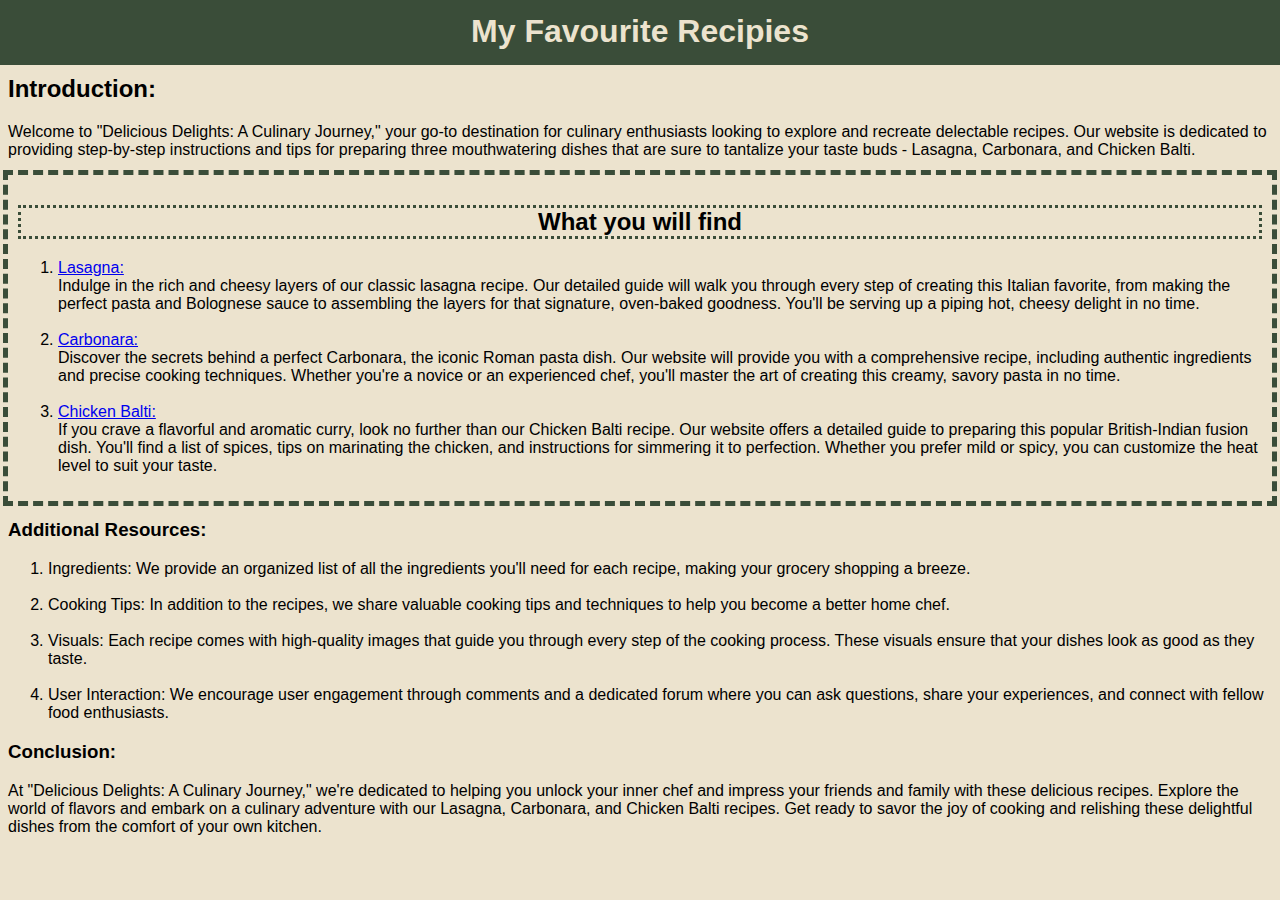
<file: index.html>
<!DOCTYPE html>

<html lang="en">
    <head>
        <meta charset="utf-8">
        <title>Odin | Recipies Project</title>
        <link rel="stylesheet" href="./style.css">
    </head>

    <body>
        <h1 id="title">My Favourite Recipies</h1>

        <h2>Introduction:</h2>
        <p>Welcome to "Delicious Delights: A Culinary Journey," your go-to destination for culinary enthusiasts looking to explore and recreate delectable recipes. Our website is dedicated to providing step-by-step instructions and tips for preparing three mouthwatering dishes that are sure to tantalize your taste buds - Lasagna, Carbonara, and Chicken Balti.</p>
        <div class="dishes-contianer">
            <h2 id="subtitle">What you will find</h2>
            <ol>
                <li><a href="./pages/lasagna.html">Lasagna:</a><br>Indulge in the rich and cheesy layers of our classic lasagna recipe. Our detailed guide will walk you through every step of creating this Italian favorite, from making the perfect pasta and Bolognese sauce to assembling the layers for that signature, oven-baked goodness. You'll be serving up a piping hot, cheesy delight in no time.</li>
                <br>
                <li><a href="./pages/carbonara.html">Carbonara:</a><br>Discover the secrets behind a perfect Carbonara, the iconic Roman pasta dish. Our website will provide you with a comprehensive recipe, including authentic ingredients and precise cooking techniques. Whether you're a novice or an experienced chef, you'll master the art of creating this creamy, savory pasta in no time.</li>
                <br>
                <li><a href="./pages/chicken-balti.html">Chicken Balti:</a><br>If you crave a flavorful and aromatic curry, look no further than our Chicken Balti recipe. Our website offers a detailed guide to preparing this popular British-Indian fusion dish. You'll find a list of spices, tips on marinating the chicken, and instructions for simmering it to perfection. Whether you prefer mild or spicy, you can customize the heat level to suit your taste.</li>
            </ol>
        </div>
        

        <h3>Additional Resources:</h3>
        <ol>
            <li>Ingredients: We provide an organized list of all the ingredients you'll need for each recipe, making your grocery shopping a breeze.</li>
            <br>
            <li>Cooking Tips: In addition to the recipes, we share valuable cooking tips and techniques to help you become a better home chef.</li>
            <br>
            <li>Visuals: Each recipe comes with high-quality images that guide you through every step of the cooking process. These visuals ensure that your dishes look as good as they taste.</li>
            <br>
            <li>User Interaction: We encourage user engagement through comments and a dedicated forum where you can ask questions, share your experiences, and connect with fellow food enthusiasts.</li>
        </ol>

        <h3>Conclusion:</h3>
        <p>At "Delicious Delights: A Culinary Journey," we're dedicated to helping you unlock your inner chef and impress your friends and family with these delicious recipes. Explore the world of flavors and embark on a culinary adventure with our Lasagna, Carbonara, and Chicken Balti recipes. Get ready to savor the joy of cooking and relishing these delightful dishes from the comfort of your own kitchen.</p>
    </body>
</html>
</file>
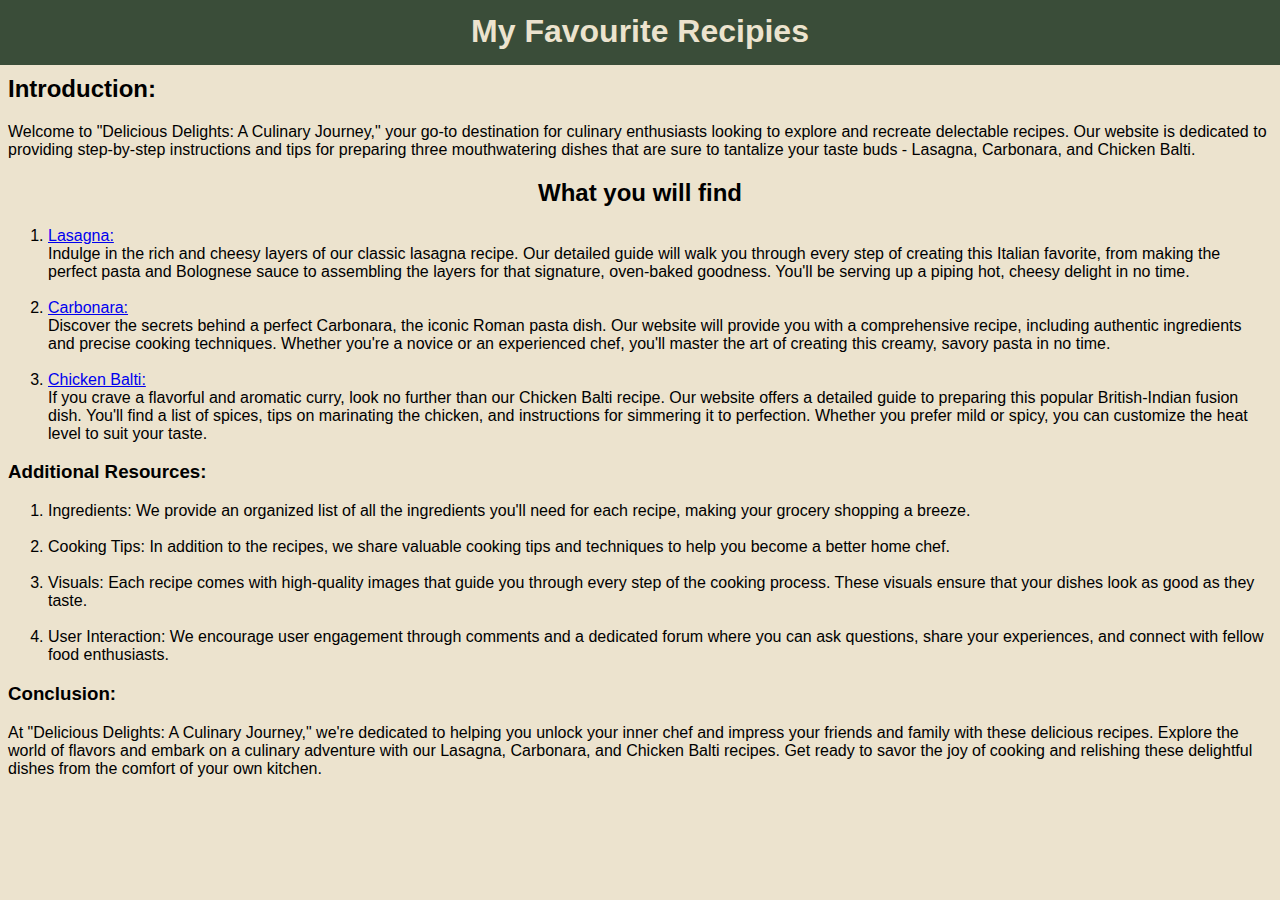
<file: odin-recipies-v2/index.html>
<!DOCTYPE html>

<html lang="en">
    <head>
        <meta charset="utf-8">
        <title>Odin | Recipies Project</title>
        <link rel="stylesheet" href="./style.css">
    </head>

    <body>
        <h1 id="title">My Favourite Recipies</h1>

        <h2>Introduction:</h2>
        <p>Welcome to "Delicious Delights: A Culinary Journey," your go-to destination for culinary enthusiasts looking to explore and recreate delectable recipes. Our website is dedicated to providing step-by-step instructions and tips for preparing three mouthwatering dishes that are sure to tantalize your taste buds - Lasagna, Carbonara, and Chicken Balti.</p>

        <h2 id="subtitle">What you will find</h2>
        <ol>
            <li><a href="./pages/lasagna.html">Lasagna:</a><br>Indulge in the rich and cheesy layers of our classic lasagna recipe. Our detailed guide will walk you through every step of creating this Italian favorite, from making the perfect pasta and Bolognese sauce to assembling the layers for that signature, oven-baked goodness. You'll be serving up a piping hot, cheesy delight in no time.</li>
            <br>
            <li><a href="./pages/carbonara.html">Carbonara:</a><br>Discover the secrets behind a perfect Carbonara, the iconic Roman pasta dish. Our website will provide you with a comprehensive recipe, including authentic ingredients and precise cooking techniques. Whether you're a novice or an experienced chef, you'll master the art of creating this creamy, savory pasta in no time.</li>
            <br>
            <li><a href="./pages/chicken-balti.html">Chicken Balti:</a><br>If you crave a flavorful and aromatic curry, look no further than our Chicken Balti recipe. Our website offers a detailed guide to preparing this popular British-Indian fusion dish. You'll find a list of spices, tips on marinating the chicken, and instructions for simmering it to perfection. Whether you prefer mild or spicy, you can customize the heat level to suit your taste.</li>
        </ol>

        <h3>Additional Resources:</h3>
        <ol>
            <li>Ingredients: We provide an organized list of all the ingredients you'll need for each recipe, making your grocery shopping a breeze.</li>
            <br>
            <li>Cooking Tips: In addition to the recipes, we share valuable cooking tips and techniques to help you become a better home chef.</li>
            <br>
            <li>Visuals: Each recipe comes with high-quality images that guide you through every step of the cooking process. These visuals ensure that your dishes look as good as they taste.</li>
            <br>
            <li>User Interaction: We encourage user engagement through comments and a dedicated forum where you can ask questions, share your experiences, and connect with fellow food enthusiasts.</li>
        </ol>

        <h3>Conclusion:</h3>
        <p>At "Delicious Delights: A Culinary Journey," we're dedicated to helping you unlock your inner chef and impress your friends and family with these delicious recipes. Explore the world of flavors and embark on a culinary adventure with our Lasagna, Carbonara, and Chicken Balti recipes. Get ready to savor the joy of cooking and relishing these delightful dishes from the comfort of your own kitchen.</p>
    </body>
</html>
</file>
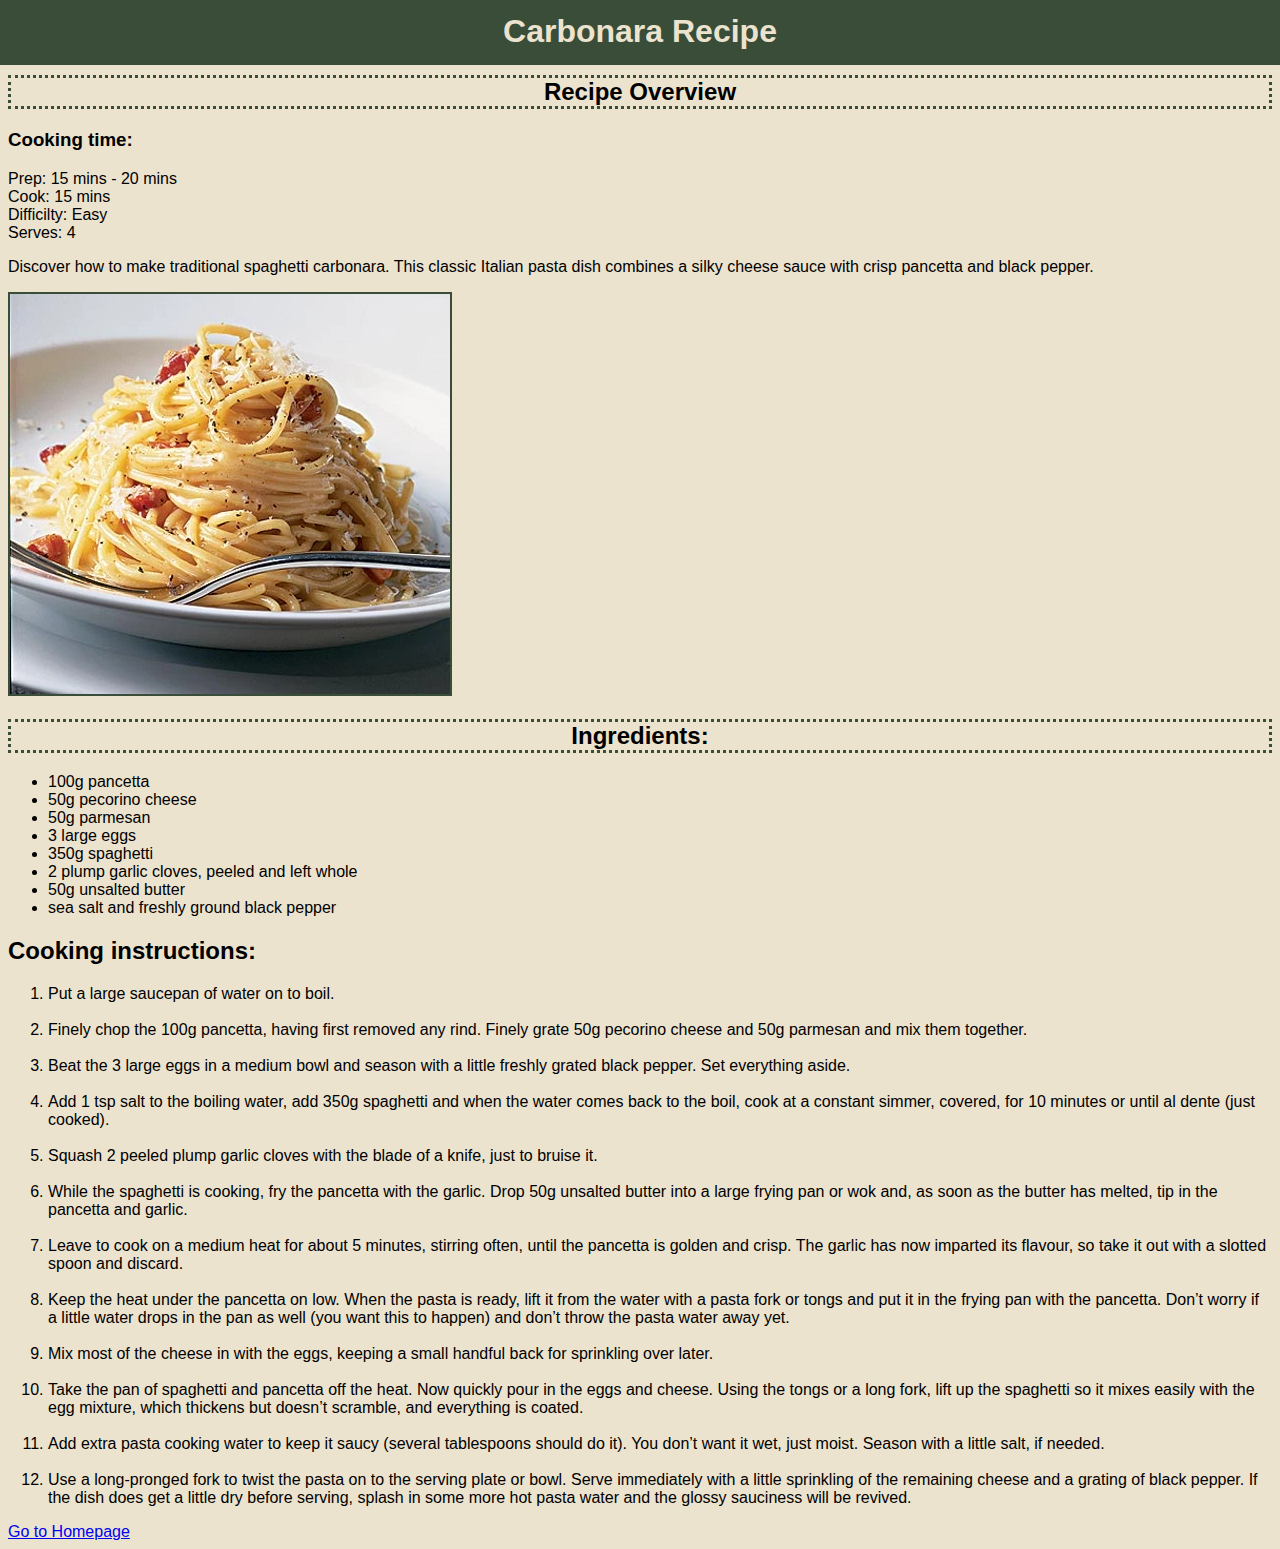
<file: pages/carbonara.html>
<!DOCTYPE html>

<html lang="en">
    <head>
        <meta charset="utf-8">
        <title>Odin | Carbonara Recipe</title>
        <link rel="stylesheet" href="../style.css">
    </head>

    <body>
        <h1 id="title">Carbonara Recipe</h1>

        <h2 id="subtitle">Recipe Overview</h2>

        <h3>Cooking time:</h3>
        <p>Prep: 15 mins - 20 mins<br>Cook: 15 mins<br>Difficilty: Easy<br>Serves: 4</p>
        <p>Discover how to make traditional spaghetti carbonara. This classic Italian pasta dish combines a silky cheese sauce with crisp pancetta and black pepper.</p>

        <img src="../imgs/carbonara.jpg" alt="Picture of Carbonara on Plate">

        <h2 id="subtitle">Ingredients: </h2>
        <ul>
            <li>100g pancetta</li>
            <li>50g pecorino cheese</li>
            <li>50g parmesan</li>
            <li>3 large eggs</li>
            <li>350g spaghetti</li>
            <li>2 plump garlic cloves, peeled and left whole</li>
            <li>50g unsalted butter</li>
            <li>sea salt and freshly ground black pepper</li>
        </ul>

        <h2>Cooking instructions:</h2>
        <ol>
            <li>Put a large saucepan of water on to boil.</li>
            <br>
            <li>Finely chop the 100g pancetta, having first removed any rind. Finely grate 50g pecorino cheese and 50g parmesan and mix them together.</li>
            <br>
            <li>Beat the 3 large eggs in a medium bowl and season with a little freshly grated black pepper. Set everything aside.</li>
            <br>
            <li>Add 1 tsp salt to the boiling water, add 350g spaghetti and when the water comes back to the boil, cook at a constant simmer, covered, for 10 minutes or until al dente (just cooked).</li>
            <br>
            <li>Squash 2 peeled plump garlic cloves with the blade of a knife, just to bruise it.</li>
            <br>
            <li>While the spaghetti is cooking, fry the pancetta with the garlic. Drop 50g unsalted butter into a large frying pan or wok and, as soon as the butter has melted, tip in the pancetta and garlic.</li>
            <br>
            <li>Leave to cook on a medium heat for about 5 minutes, stirring often, until the pancetta is golden and crisp. The garlic has now imparted its flavour, so take it out with a slotted spoon and discard.</li>
            <br>
            <li>Keep the heat under the pancetta on low. When the pasta is ready, lift it from the water with a pasta fork or tongs and put it in the frying pan with the pancetta. Don’t worry if a little water drops in the pan as well (you want this to happen) and don’t throw the pasta water away yet.</li>
            <br>
            <li>Mix most of the cheese in with the eggs, keeping a small handful back for sprinkling over later.</li>
            <br>
            <li>Take the pan of spaghetti and pancetta off the heat. Now quickly pour in the eggs and cheese. Using the tongs or a long fork, lift up the spaghetti so it mixes easily with the egg mixture, which thickens but doesn’t scramble, and everything is coated.</li>
            <br>
            <li>Add extra pasta cooking water to keep it saucy (several tablespoons should do it). You don’t want it wet, just moist. Season with a little salt, if needed.</li>
            <br>
            <li>Use a long-pronged fork to twist the pasta on to the serving plate or bowl. Serve immediately with a little sprinkling of the remaining cheese and a grating of black pepper. If the dish does get a little dry before serving, splash in some more hot pasta water and the glossy sauciness will be revived.</li>
        </ol>

        <a href="../index.html">Go to Homepage</a>
    </body>
</html>
</file>
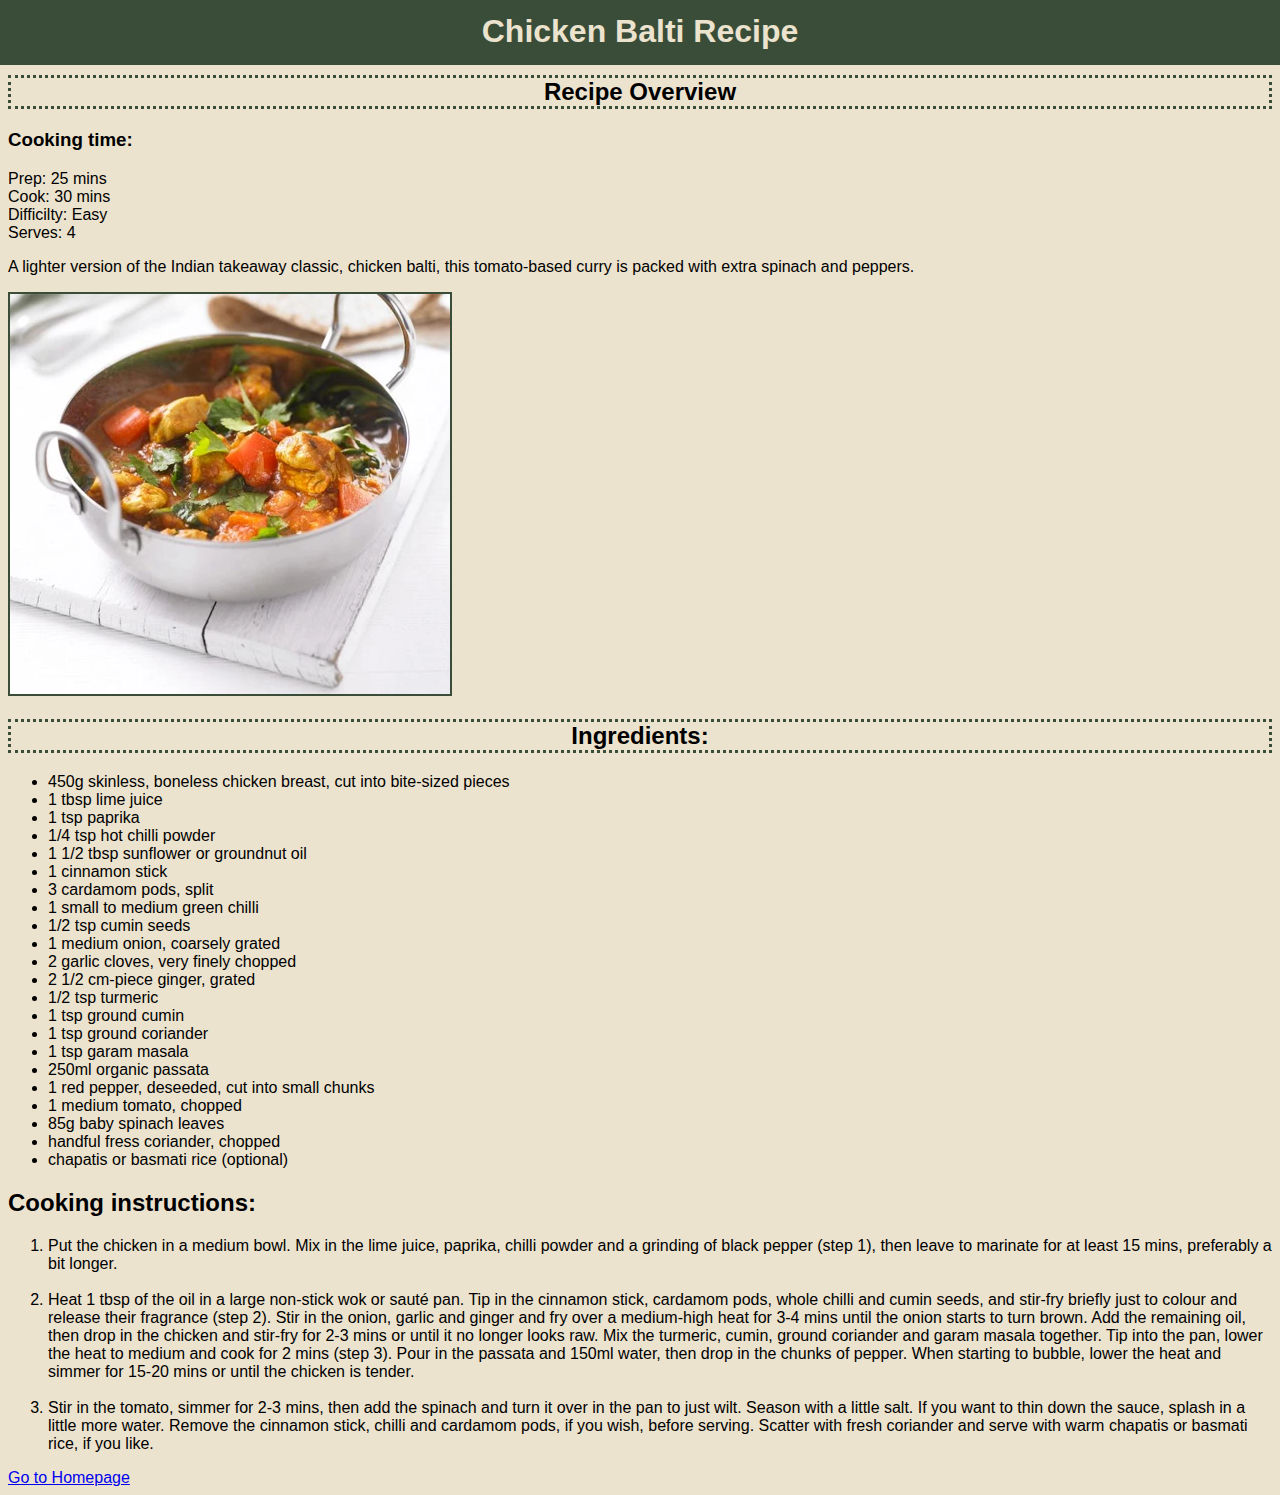
<file: pages/chicken-balti.html>
<!DOCTYPE html>

<html lang="en">
    <head>
        <meta charset="utf-8">
        <title>Odin | Chicken Balti Recipe</title>
        <link rel="stylesheet" href="../style.css">
    </head>

    <body>
        <h1 id="title">Chicken Balti Recipe</h1>

        <h2 id="subtitle">Recipe Overview</h2>

        <h3>Cooking time:</h3>
        <p>Prep: 25 mins<br>Cook: 30 mins<br>Difficilty: Easy<br>Serves: 4</p>
        <p>A lighter version of the Indian takeaway classic, chicken balti, this tomato-based curry is packed with extra spinach and peppers.</p>

        <img src="../imgs/chicken-balti.jpg" alt="Picture of Chicken Balti in a Bowl">

        <h2 id="subtitle">Ingredients:</h2>
        <ul>
            <li>450g skinless, boneless chicken breast, cut into bite-sized pieces</li>
            <li>1 tbsp lime juice</li>
            <li>1 tsp paprika</li>
            <li>1/4 tsp hot chilli powder</li>
            <li>1 1/2 tbsp sunflower or groundnut oil</li>
            <li>1 cinnamon stick</li>
            <li>3 cardamom pods, split</li>
            <li>1 small to medium green chilli</li>
            <li>1/2 tsp cumin seeds</li>
            <li>1 medium onion, coarsely grated</li>
            <li>2 garlic cloves, very finely chopped</li>
            <li>2 1/2 cm-piece ginger, grated</li>
            <li>1/2 tsp turmeric</li>
            <li>1 tsp ground cumin</li>
            <li>1 tsp ground coriander</li>
            <li>1 tsp garam masala</li>
            <li>250ml organic passata</li>
            <li>1 red pepper, deseeded, cut into small chunks</li>
            <li>1 medium tomato, chopped</li>
            <li>85g baby spinach leaves</li>
            <li>handful fress coriander, chopped</li>
            <li>chapatis or basmati rice (optional)</li>
        </ul>

        <h2>Cooking instructions: </h2>
        <ol>
            <li>Put the chicken in a medium bowl. Mix in the lime juice, paprika, chilli powder and a grinding of black pepper (step 1), then leave to marinate for at least 15 mins, preferably a bit longer.</li>
            <br>
            <li>Heat 1 tbsp of the oil in a large non-stick wok or sauté pan. Tip in the cinnamon stick, cardamom pods, whole chilli and cumin seeds, and stir-fry briefly just to colour and release their fragrance (step 2). Stir in the onion, garlic and ginger and fry over a medium-high heat for 3-4 mins until the onion starts to turn brown. Add the remaining oil, then drop in the chicken and stir-fry for 2-3 mins or until it no longer looks raw. Mix the turmeric, cumin, ground coriander and garam masala together. Tip into the pan, lower the heat to medium and cook for 2 mins (step 3). Pour in the passata and 150ml water, then drop in the chunks of pepper. When starting to bubble, lower the heat and simmer for 15-20 mins or until the chicken is tender.</li>
            <br>
            <li>Stir in the tomato, simmer for 2-3 mins, then add the spinach and turn it over in the pan to just wilt. Season with a little salt. If you want to thin down the sauce, splash in a little more water. Remove the cinnamon stick, chilli and cardamom pods, if you wish, before serving. Scatter with fresh coriander and serve with warm chapatis or basmati rice, if you like.</li>
        </ol>

        <a href="../index.html">Go to Homepage</a>
    </body>
</html>
</file>
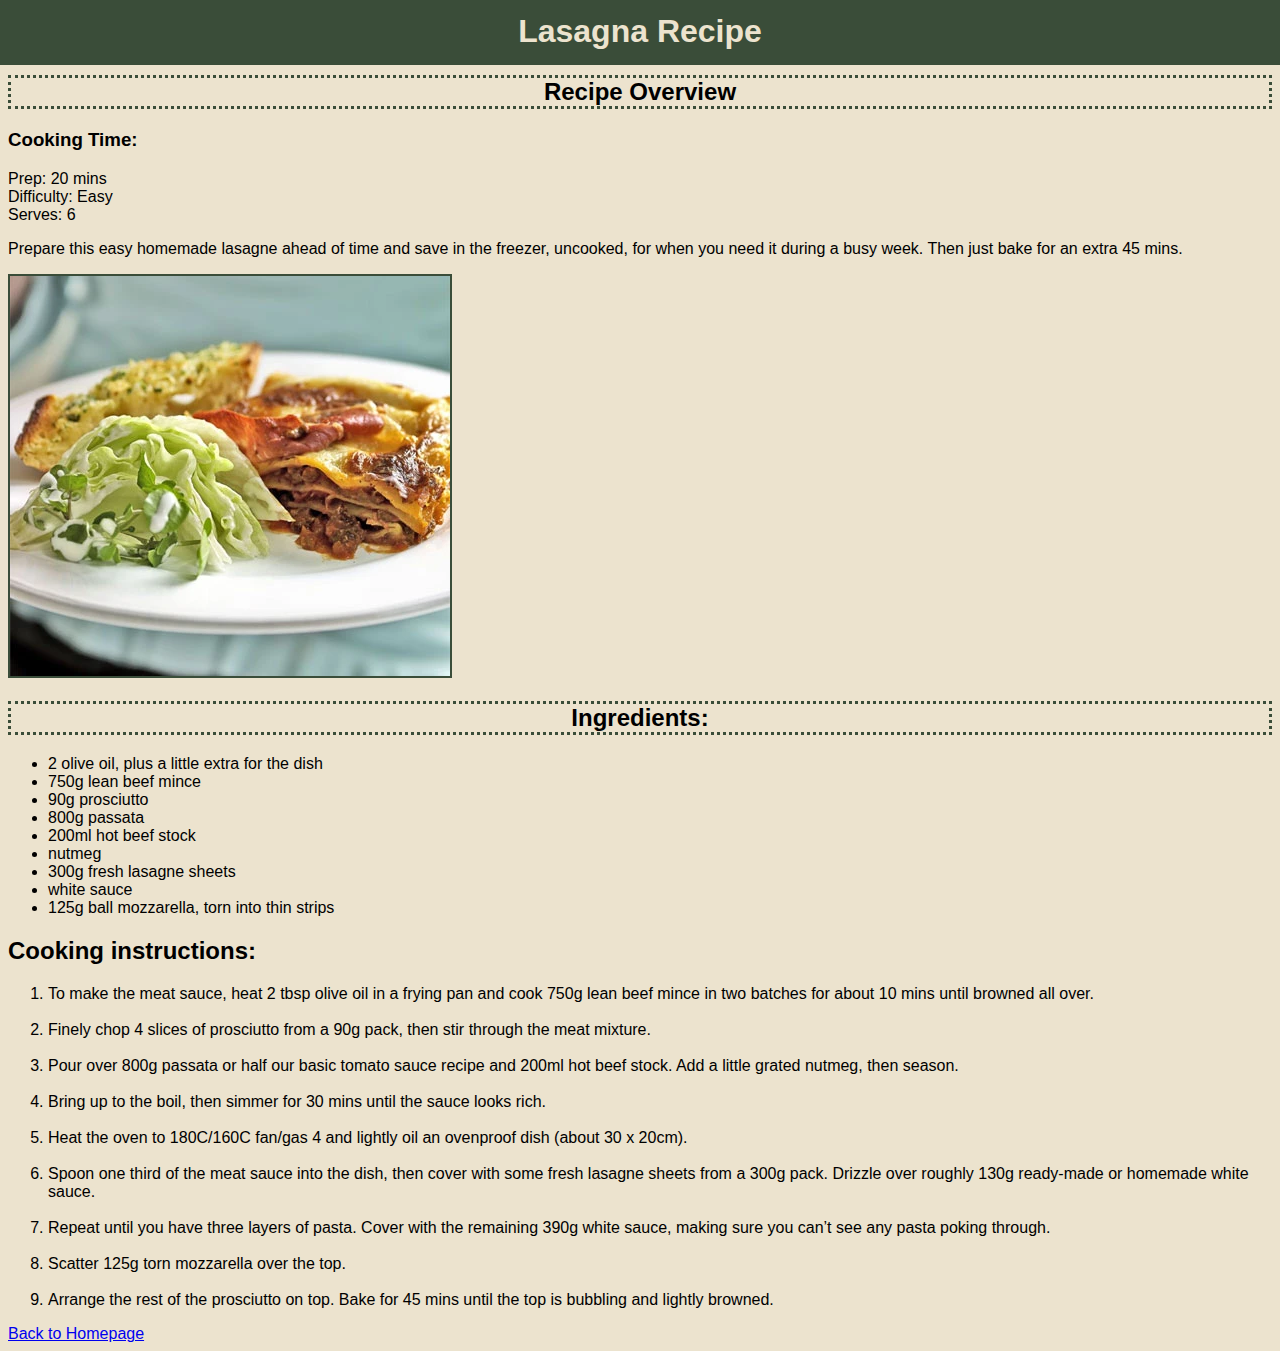
<file: pages/lasagna.html>
<!DOCTYPE html>

<html lang="en">
    <head>
        <meta charset="utf-8">
        <title>Odin | Lasagna Recipe</title>
        <link rel="stylesheet" href="../style.css">
    </head>

    <body>
        <h1 id="title">Lasagna Recipe</h1>

        <h2 id="subtitle">Recipe Overview</h2>

        <h3>Cooking Time:</h3>
        <p>Prep: 20 mins <br>Difficulty: Easy<br>Serves: 6</p>
        <p>Prepare this easy homemade lasagne ahead of time and save in the freezer, uncooked, for when you need it during a busy week. Then just bake for an extra 45 mins.</p>

        <img src="../imgs/lasagna.jpg" alt="Picture of Lasagna on Plate">

        <h2 id="subtitle">Ingredients:</h2>
        <ul>
            <li>2 olive oil, plus a little extra for the dish</li>
            <li>750g lean beef mince</li>
            <li>90g prosciutto</li>
            <li>800g passata</li>
            <li>200ml hot beef stock</li>
            <li>nutmeg</li>
            <li>300g fresh lasagne sheets</li>
            <li>white sauce</li>
            <li>125g ball mozzarella, torn into thin strips</li>
        </ul>

        <h2>Cooking instructions:</h2>
        <ol>
            <li>To make the meat sauce, heat 2 tbsp olive oil in a frying pan and cook 750g lean beef mince in two batches for about 10 mins until browned all over.</li>
            <br>
            <li>Finely chop 4 slices of prosciutto from a 90g pack, then stir through the meat mixture.</li>
            <br>
            <li>Pour over 800g passata or half our basic tomato sauce recipe and 200ml hot beef stock. Add a little grated nutmeg, then season.</li>
            <br>
            <li>Bring up to the boil, then simmer for 30 mins until the sauce looks rich.</li>
            <br>
            <li>Heat the oven to 180C/160C fan/gas 4 and lightly oil an ovenproof dish (about 30 x 20cm).</li>
            <br>
            <li>Spoon one third of the meat sauce into the dish, then cover with some fresh lasagne sheets from a 300g pack. Drizzle over roughly 130g ready-made or homemade white sauce.</li>
            <br>
            <li>Repeat until you have three layers of pasta. Cover with the remaining 390g white sauce, making sure you can’t see any pasta poking through.</li>
            <br>
            <li>Scatter 125g torn mozzarella over the top.</li>
            <br>
            <li>Arrange the rest of the prosciutto on top. Bake for 45 mins until the top is bubbling and lightly browned.</li>
        </ol>

        <a href="../index.html">Back to Homepage</a>
    </body>
</html>
</file>
<file: style.css>
* {
    background-color: #ECE3CE;
    font-family:Arial, Helvetica, sans-serif
}

#title {
    background-color: #3A4D39;
    color: #ECE3CE;
    text-align: center;
    padding: 15px;
    margin: -10px;
}

#subtitle {
    text-align: center;
    border:#3A4D39 dotted 3px;
}

img {
    width: auto;
    height: auto;
    border: #3A4D39 solid 2px;
}

.dishes-contianer{
    border: #3A4D39 dashed 5px;
    padding: 10px;
    margin: -5px;
}
</file>
<file: odin-recipies-v2/style.css>
* {
    background-color: #ECE3CE;
    font-family:Arial, Helvetica, sans-serif
}

#title {
    background-color: #3A4D39;
    color: #ECE3CE;
    text-align: center;
    padding: 15px;
    margin: -10px;
}

#subtitle {
    text-align: center;
}

img {
    width: auto;
    height: auto;
}
</file>
